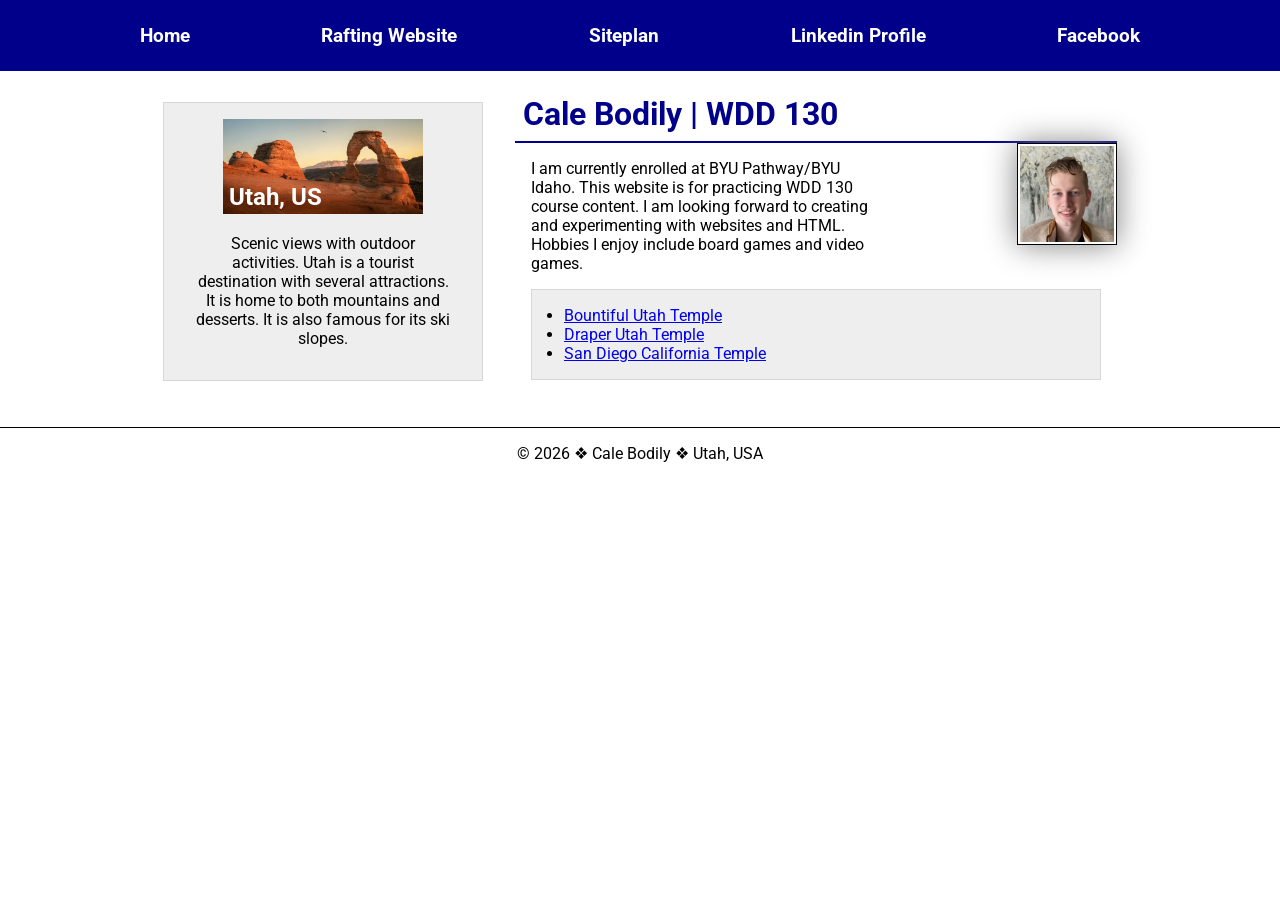
<file: index.html>
<!-- 5/21/2026 -->
<!DOCTYPE html>
<html lang="en">

<head>
    <meta charset="UTF-8">
    <meta name="viewport" content="width=device-width, initial-scale=1.0">
    <title>Cale Bodily | WDD 130</title>
    <meta name="description" content="Information about Cale Bodily including hobbies and career">
    <meta name="author" content="Cale Bodily">
    <link rel="stylesheet" href="styles/styles.css">
    <link rel="preconnect" href="https://fonts.googleapis.com">
    <link rel="preconnect" href="https://fonts.gstatic.com" crossorigin>
    <link
      href="https://fonts.googleapis.com/css2?family=Roboto:ital,wght@0,100..900;1,100..900&display=swap"
      rel="stylesheet">
</head>

<body>
    <header>
        <nav>
            <a href="#">Home</a>
            <a href="wwr/">Rafting Website</a>
            <a href="wwr/site-plan-rafting.html">Siteplan</a>
            <a href="www.linkedin.com/in/cale-bodily-297374371">Linkedin Profile</a>
            <a href="https://www.facebook.com/">Facebook</a>
        </nav>
    </header>
    <div class="grid">
        <main>
            <h1>Cale Bodily | WDD 130</h1>
            <img src="images/profile.jpg" alt="Cale Bodily" width="200">
            <p>I am currently enrolled at BYU Pathway/BYU Idaho. This website is for practicing WDD
                130
                course content. I am looking forward to creating and experimenting with websites and
                HTML. Hobbies I enjoy include board games and video games.</p>
            <ul class="box indent">
                <li><a href="https://content.churchofjesuschrist.org/templesldsorg/bc/Temples/photo-galleries/bountiful-utah/800x500/bountiful-temple-766347-wallpaper.jpg"
                      target="_blank">Bountiful
                        Utah Temple</a></li>
                <li><a href="https://content.churchofjesuschrist.org/templesldsorg/bc/Temples/photo-galleries/draper-utah/800x500/draper-temple-769424-wallpaper.jpg"
                      target="_blank">Draper
                        Utah Temple</a></li>
                <li><a href="https://content.churchofjesuschrist.org/templesldsorg/bc/Temples/photo-galleries/san-diego-california/800x500/san-diego-temple-765109-wallpaper.jpg"
                      target="_blank">San
                        Diego California Temple</a></li>
            </ul>
        </main>
        <aside class="box">
            <h2>Utah, US </h2>
            <img src="images/utah-state-parks.jpg" alt="Utah">
            <p>Scenic views with outdoor activities. Utah is a tourist destination with several
                attractions. It is home to both mountains and desserts. It is also famous for
                its ski
                slopes.</p>
        </aside>
    </div>
    <footer>
        <p>&copy; 2026 &#10070; Cale Bodily &#10070; Utah, USA</p>

    </footer>
</body>

</html>
</file>
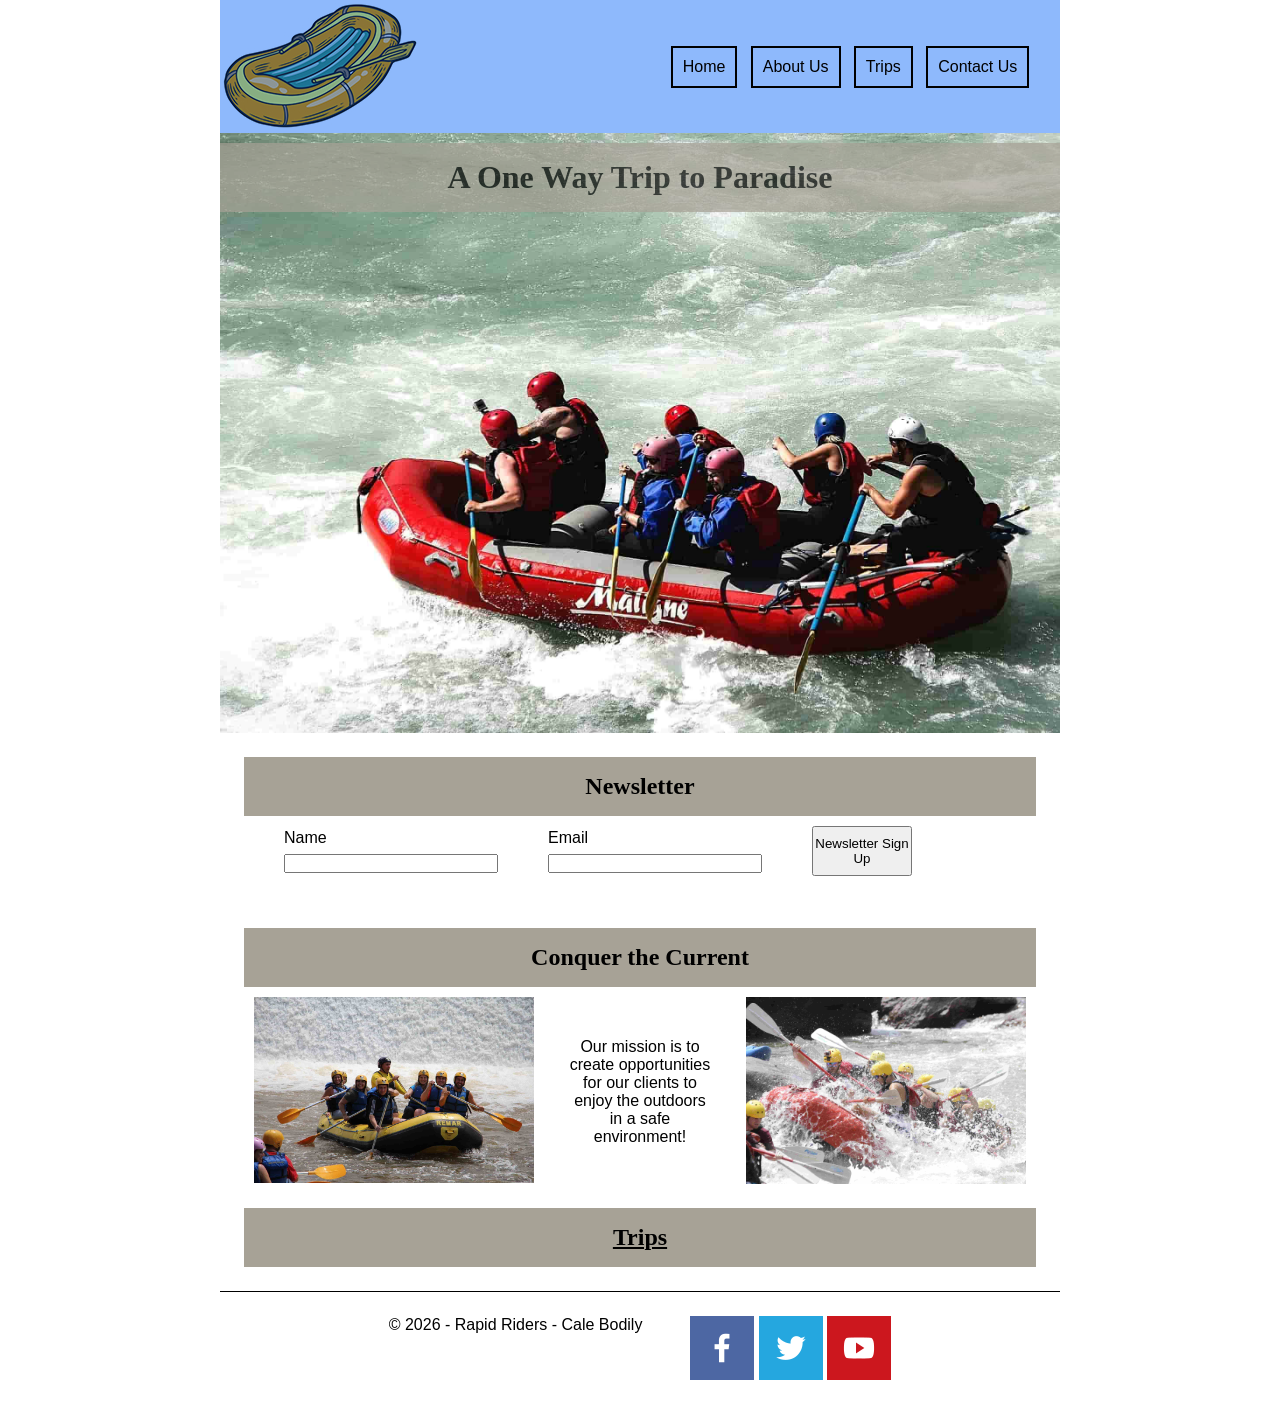
<file: wwr/index.html>
<!DOCTYPE html>
<html lang="en">

<head>
    <meta charset="UTF-8">
    <meta name="viewport" content="width=device-width, initial-scale=1.0">
    <title>Rapid Riders Company Home Page</title>
    <meta name="description"
      content="Rapid Riders Company Home Page, Basic information including call to action to visit the trips page">
    <meta name="author" content="Cale Bodily">
    <link rel="stylesheet" href="styles/rafting.css">
</head>

<body>
    <header>
        <img class="logo" src="images/z-boat.jpg" alt="White Water Rafting Logo">
        <nav>
            <ul>
                <li><a href="index.html">Home</a></li>
                <li><a href="about.html">About Us</a></li>
                <li><a href="trips.html">Trips</a></li>
                <li><a href="contact.html">Contact Us</a></li>
            </ul>
        </nav>
    </header>
    <main>
        <div class="hero">
            <img src="images/raftinghome.jpg" alt="People Rafting">
            <h1>A One Way Trip to Paradise</h1>
        </div>
        <section>
            <h2>Newsletter</h2>
            <form class="newsletter">
                <div class="quiz-item centervert">
                    <label for="name">Name</label>
                    <input type="text" id="name" name="name" required>
                </div>
                <div class="quiz-item centervert">
                    <label for="email">Email</label>
                    <input type="text" id="email" name="email" required>
                </div>
                <div class="quiz-item">
                    <button type="submit">Newsletter Sign Up</button>
                </div>
            </form>
        </section>
        <section class="employee">
            <h2 class="serve">Conquer the Current</h2>
            <figure>
                <img class="conquer2" src="images/raftinghome2.jpg" alt="Dan Foxer">
            </figure>
            <p class="conquer">Our mission is to create opportunities for our clients to enjoy the
                outdoors in a
                safe environment!</p>
            <figure>
                <img class="conquer2" src="images/raftinghome3.jpg" alt="Ethan Baker">
            </figure>
            <h2 class="serve"><a class="conquer3" href="trips.html">Trips</a></h2>
        </section>
    </main>
    <footer>
        <p>&copy; 2026 - Rapid Riders - Cale Bodily</p>
        <nav class="socialmedia">
            <a href="https://www.facebook.com/">
                <img src="images/facebook.png" alt="Facebook Home Page">
            </a>
            <a href="https://x.com/">
                <img src="images/twitter.png" alt="Twitter Home page">
            </a>
            <a href="https://www.youtube.com/">
                <img src="images/youtube.png" alt="Youtube Home page">
            </a>
        </nav>
    </footer>
</body>

</html>
</file>
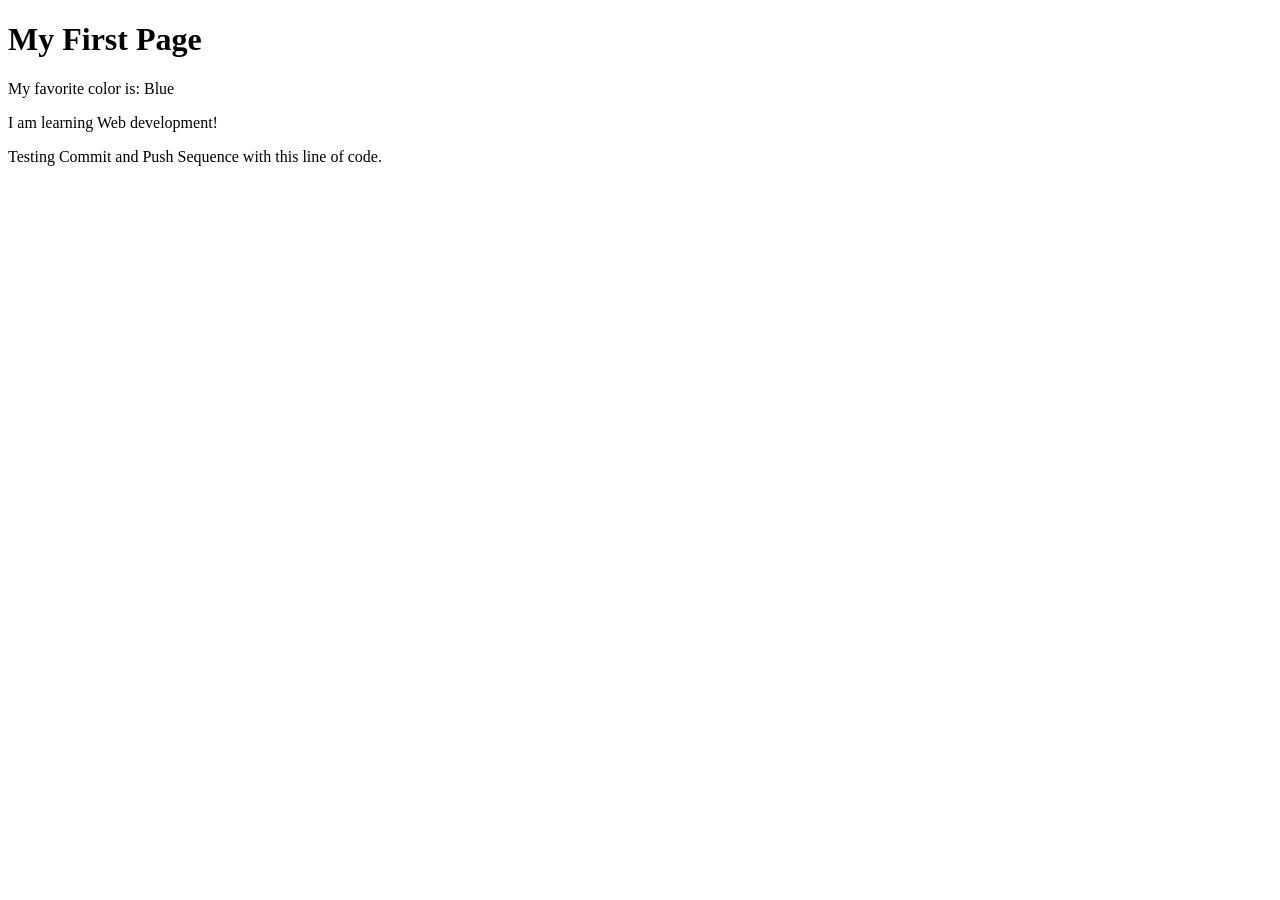
<file: week01/first-page.html>
<!DOCTYPE html>
<html lang="en">

<head>
    <meta charset="UTF-8">
    <meta name="viewport" content="width=device-width, initial-scale=1.0">
    <title>My First Page</title>
</head>

<body>
    <h1>My First Page</h1>
    <p>My favorite color is: Blue</p>
    <p>I am learning Web development!</p>
    <p>Testing Commit and Push Sequence with this line of code.</p>
</body>

</html>
</file>
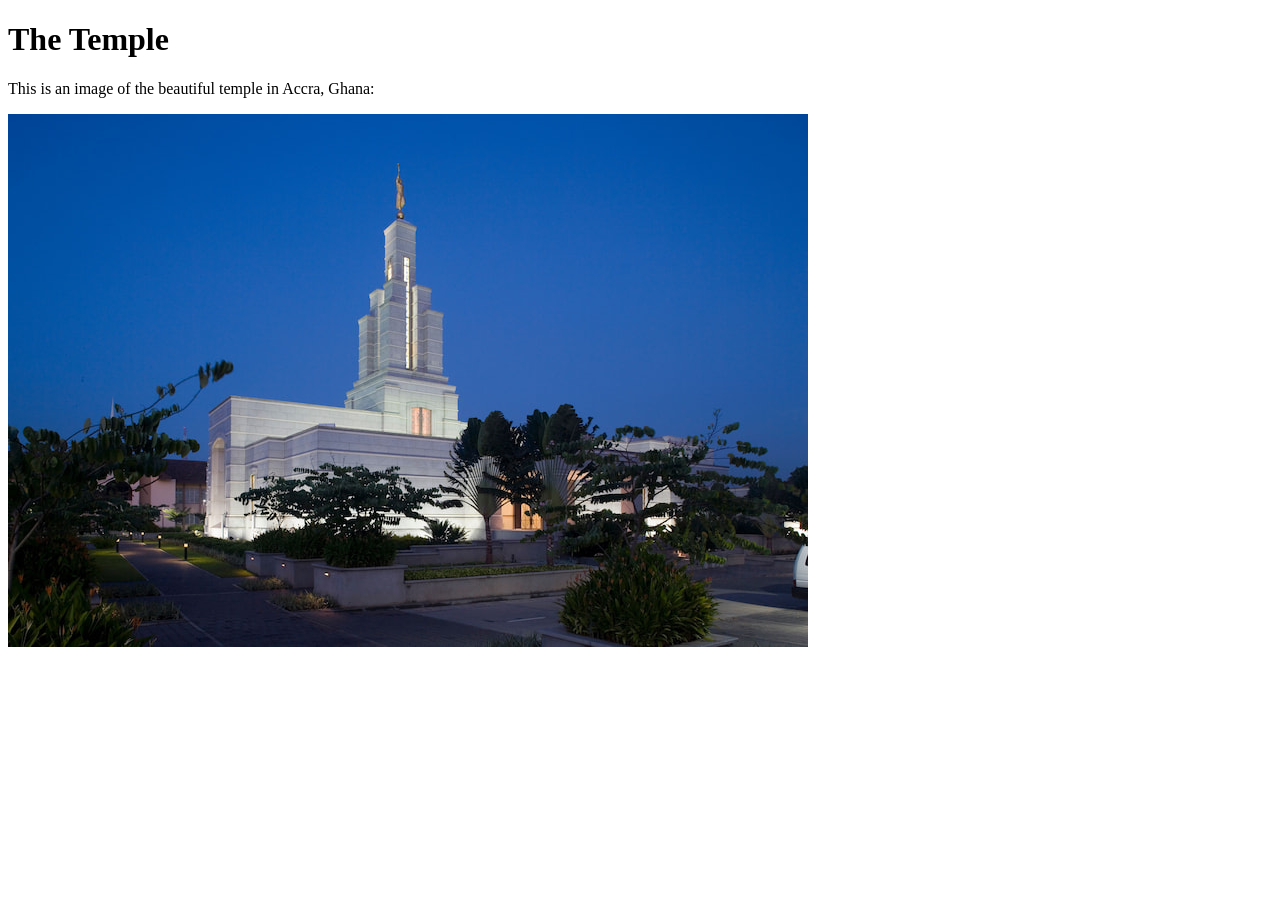
<file: week01/images-solution.html>
<!DOCTYPE html>
<html lang="en">
<head>
    <meta charset="UTF-8">
    <meta name="viewport" content="width=device-width, initial-scale=1.0">
    <title>Temple Image</title>
</head>
<body>
    <h1>The Temple</h1>
    <p>This is an image of the beautiful temple in Accra, Ghana:</p>
    <img src="images/temple-small.jpg" alt="The Accra Ghana Temple">
    
</body>
</html>
</file>
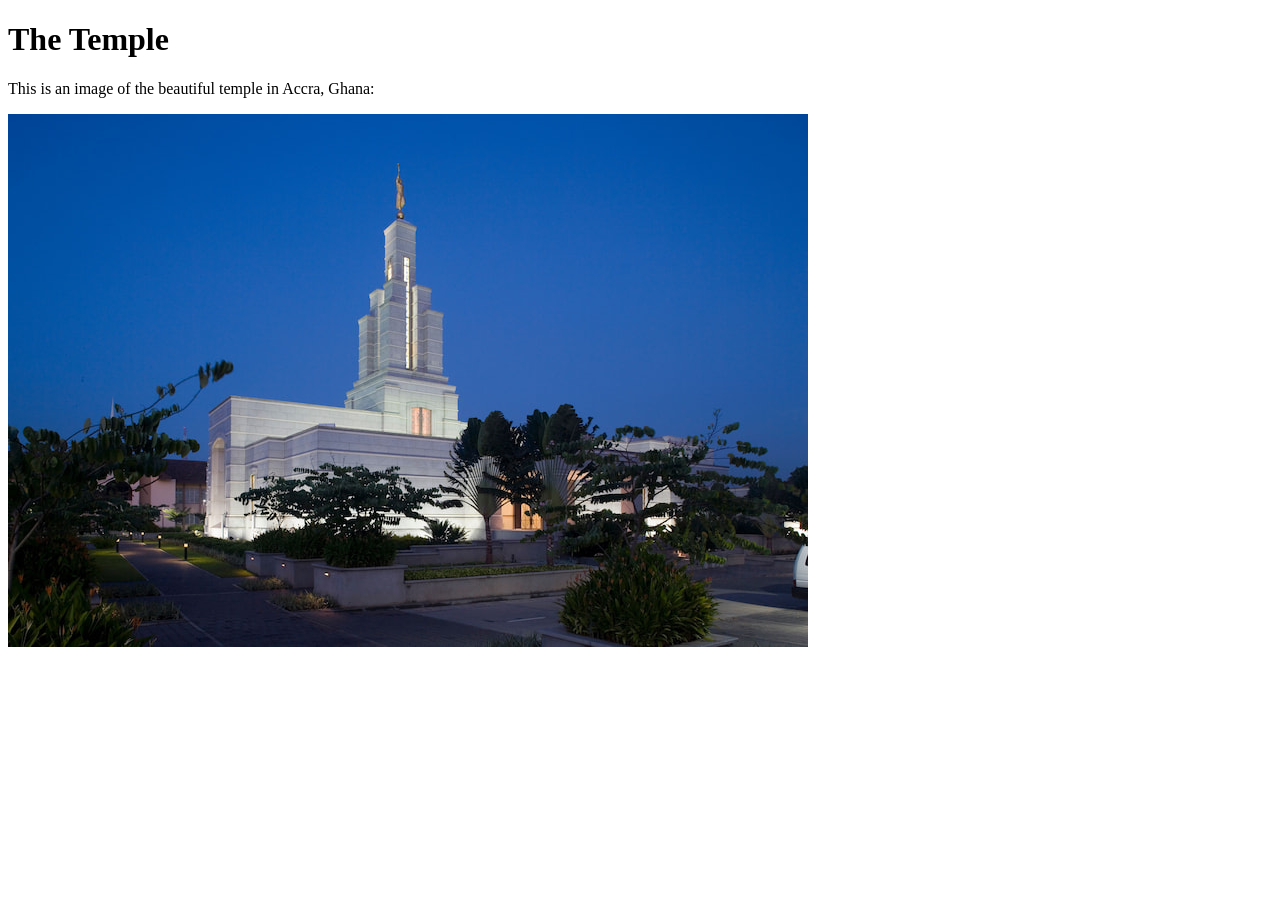
<file: week01/images.html>
<!DOCTYPE html>
<html lang="en">

<head>
    <meta charset="UTF-8">
    <meta name="viewport" content="width=device-width, initial-scale=1.0">
    <title>Temple Image</title>
</head>

<body>
    <h1>The Temple</h1>
    <p>This is an image of the beautiful temple in Accra, Ghana:</p>
    <img src="images/temple-small.jpg" alt="The Accra Ghana Temple">

</body>

</html>
</file>
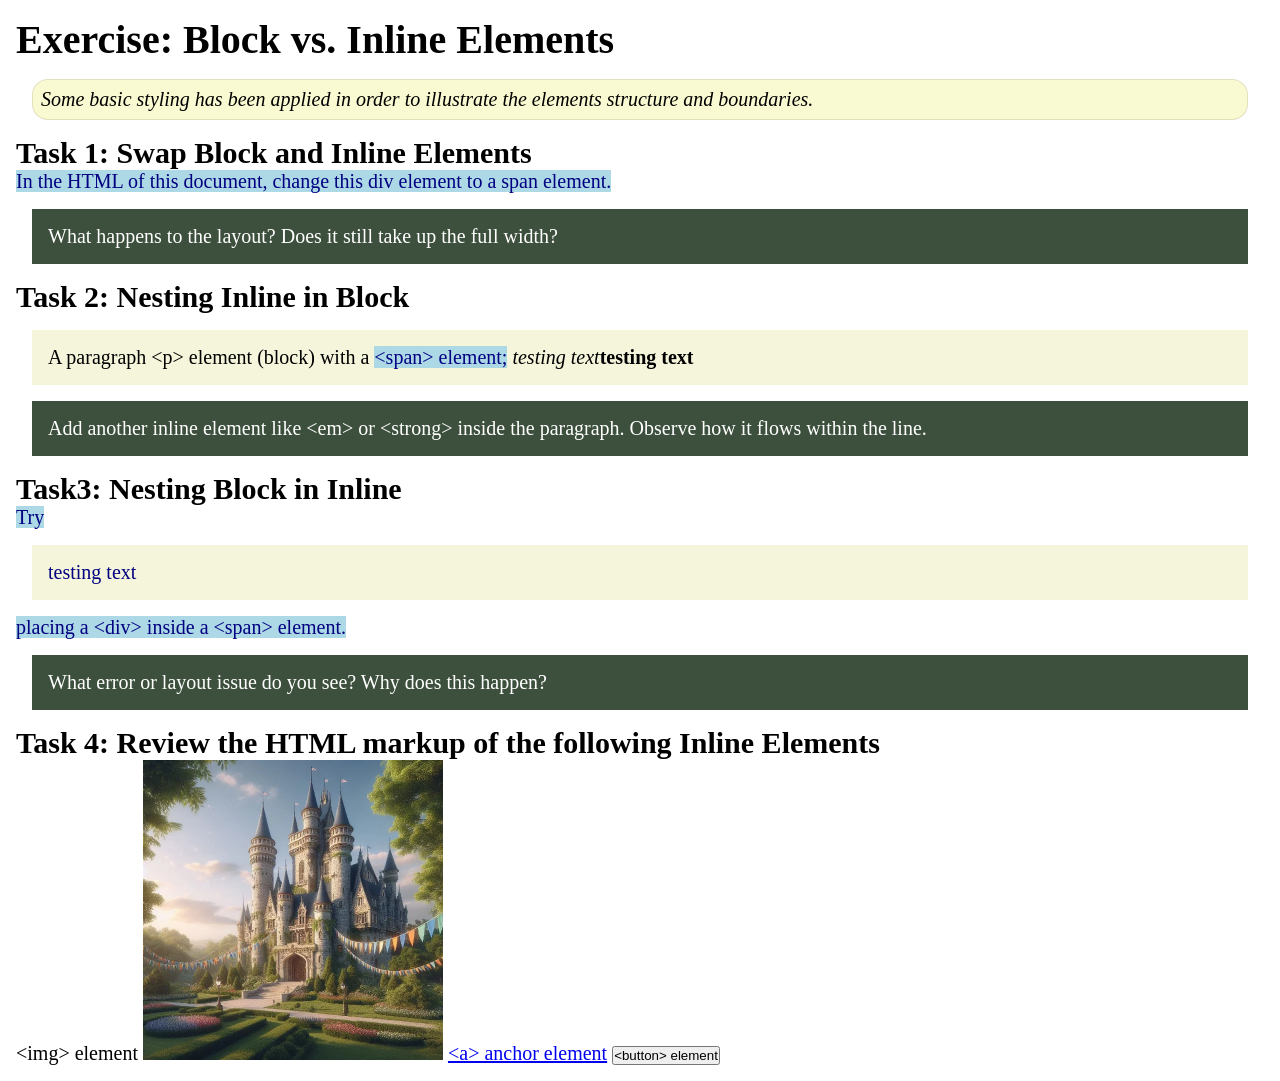
<file: week02/block-vs-inline.html>
<!DOCTYPE html>
<html lang="en">

<head>
    <meta charset="UTF-8">
    <meta name="viewport" content="width=device-width, initial-scale=1.0">
    <title>Exercise: Block vs. Inline Elements</title>
    <link rel="stylesheet" href="styles/block-vs-inline.css">
</head>

<body>
    <main>
        <h1>Exercise: Block vs. Inline Elements</h1>
        <p class="note">Some basic styling has been applied in order to illustrate the elements
            structure and
            boundaries.</p>

        <h2>Task 1: Swap Block and Inline Elements</h2>
        <span>In the HTML of this document, change this div element to a span element.</span>

        <p class="question">What happens to the layout? Does it still take up the full width?</p>

        <h2>Task 2: Nesting Inline in Block</h2>
        <p>A paragraph &lt;p&gt; element (block) with a <span>&lt;span&gt; element;</span>
            <em>testing text</em><strong>testing text</strong>
        </p>
        <p class="question">Add another inline element like &lt;em&gt; or &lt;strong&gt; inside the
            paragraph. Observe
            how it flows within the line.</p>

        <h2>Task3: Nesting Block in Inline</h2>
        <span>Try <div>testing text</div>placing a &lt;div&gt; inside a &lt;span&gt; element.</span>
        <p class="question">What error or layout issue do you see? Why does this happen?</p>


        <h2>Task 4: Review the HTML markup of the following Inline Elements</h2>
        &lt;img&gt; element
        <img src="images/castle.webp" alt="placeholder image (images are inline)" width="300"
          height="300">
        <a href="https://churchofjesuschrist.org">&lt;a&gt; anchor element</a>
        <button type="button">&lt;button&gt; element</button>
    </main>
</body>

</html>
</file>
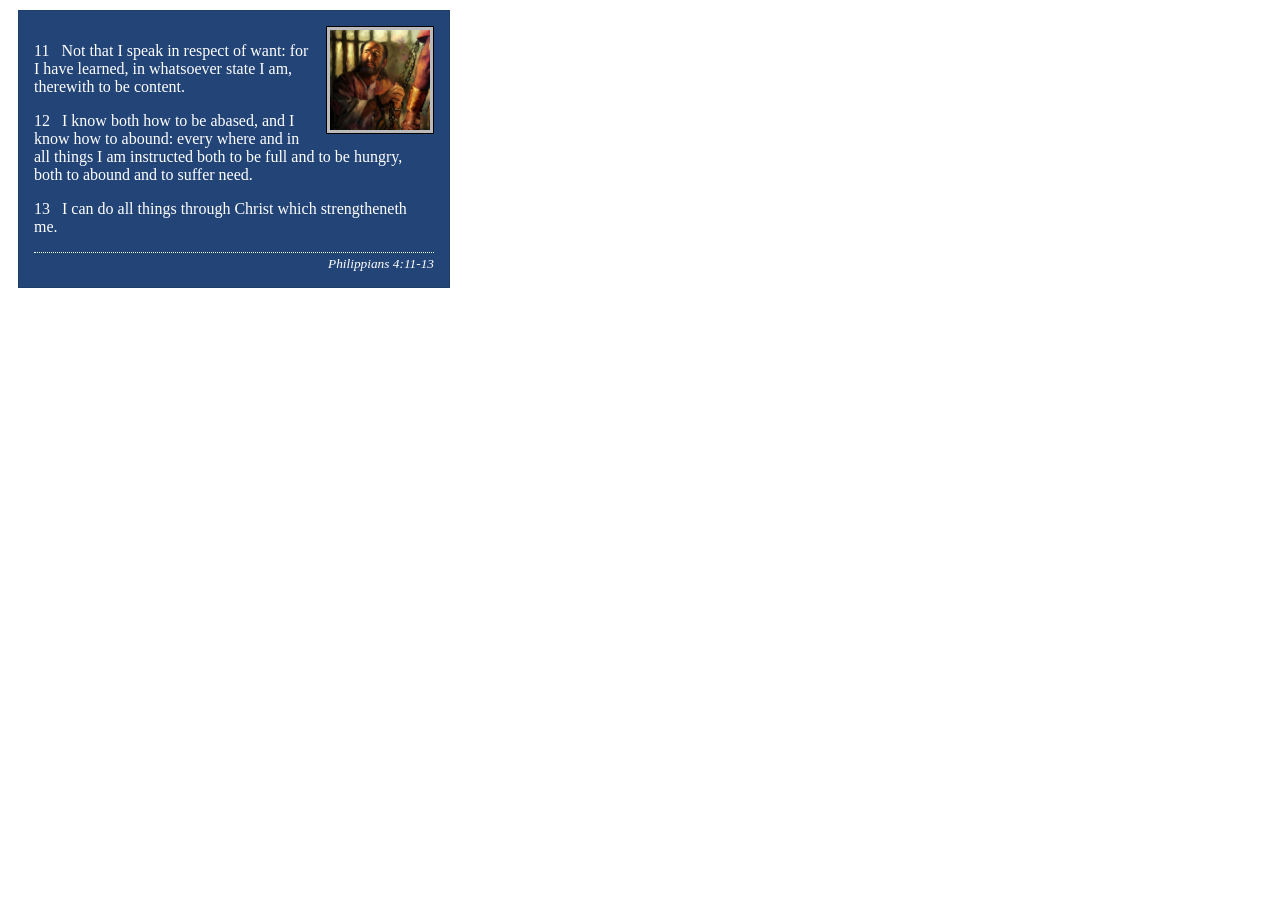
<file: week02/box-model-solution.html>
<!DOCTYPE html>
<html lang="en">
<head>
    <meta charset="UTF-8">
    <meta name="viewport" content="width=device-width, initial-scale=1.0">
    <title>Box Model Activity</title>
    <link rel="stylesheet" href="styles/box-model-solution.css">
</head>
<body>
    <main>
        <div class="callout">
            <img src="images/apostle-paul-imprisoned.webp" alt="Paul the Apostle - Imprisoned in Rome" width="200" height="200">
            <blockquote>
                <p>11 &nbsp; Not that I speak in respect of want: for I have learned, in whatsoever state I am, therewith to be content.</p>
                <p>12 &nbsp; I know both how to be abased, and I know how to abound: every where and in all things I am instructed both to be full and to be hungry, both to abound and to suffer need.</p>
                <p>13 &nbsp; I can do all things through Christ which strengtheneth me.</p>
            </blockquote>
            <cite>Philippians 4:11-13</cite>
        </div>
    </main>
</body>
</html>
</file>
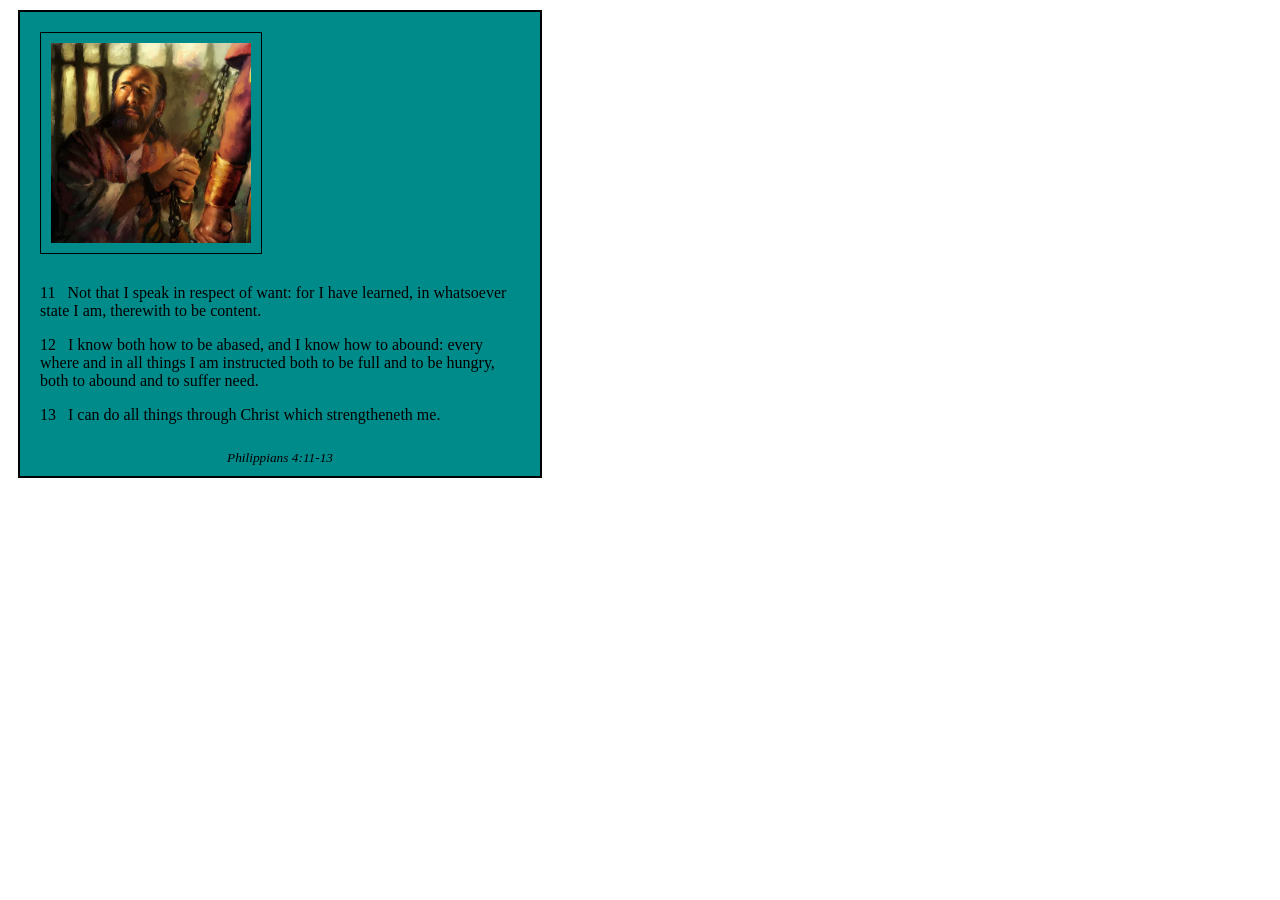
<file: week02/box-model.html>
<!DOCTYPE html>
<html lang="en">

<head>
    <meta charset="UTF-8">
    <meta name="viewport" content="width=device-width, initial-scale=1.0">
    <title>Box Model Activity</title>
    <link rel="stylesheet" href="styles/box-model.css">
</head>

<body>
    <main>
        <div class="callout">
            <img src="images/apostle-paul-imprisoned.webp"
              alt="Paul the Apostle - Imprisoned in Rome" width="200" height="200">
            <blockquote>
                <p>11 &nbsp; Not that I speak in respect of want: for I have learned, in whatsoever
                    state I am, therewith to be content.</p>
                <p>12 &nbsp; I know both how to be abased, and I know how to abound: every where and
                    in all things I am instructed both to be full and to be hungry, both to abound
                    and to suffer need.</p>
                <p>13 &nbsp; I can do all things through Christ which strengtheneth me.</p>
            </blockquote>
            <cite>Philippians 4:11-13</cite>
        </div>
    </main>
</body>

</html>
</file>
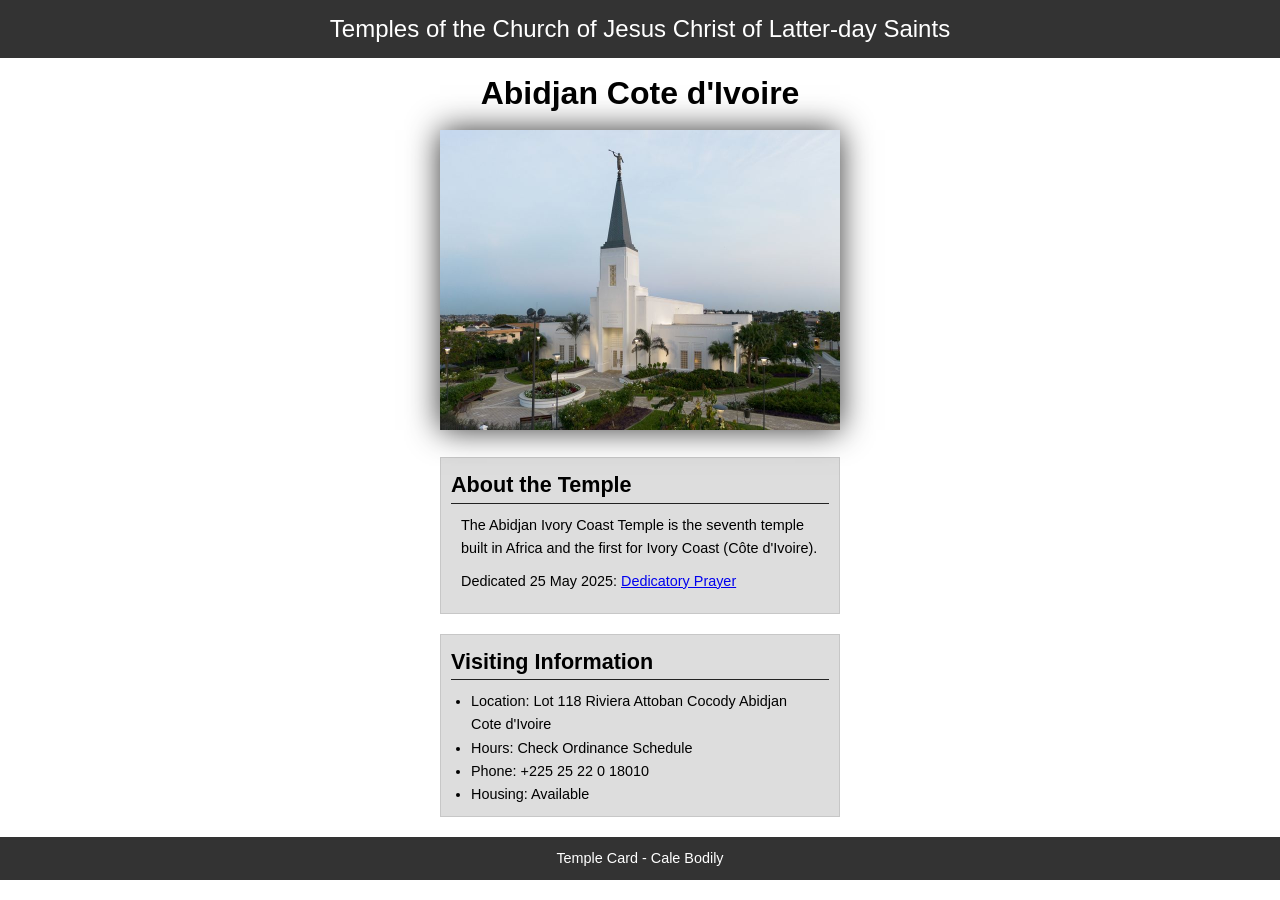
<file: week02/temple.html>
<!DOCTYPE html>
<html lang="en">

<head>
    <meta charset="UTF-8">
    <meta name="viewport" content="width=device-width, initial-scale=1.0">
    <title>Temple Card - Abidjan Cote d'Ivoire</title>
    <link rel="stylesheet" href="styles/temples.css">
</head>

<body>
    <header>
        <p>Temples of the Church of Jesus Christ of Latter-day Saints</p>
    </header>
    <main>
        <h1>Abidjan Cote d'Ivoire</h1>
        <picture>
            <img src="images/abidjan-ivory-coast.jpeg" alt="Abidjan Cote d'Ivoire Temple">
        </picture>
        <section>
            <h2>About the Temple</h2>
            <p>The Abidjan Ivory Coast Temple is the seventh temple built in Africa and the first
                for Ivory Coast (Côte
                d'Ivoire).</p>
            <p>Dedicated 25 May 2025: <a
                  href="https://www.churchofjesuschrist.org/temples/dedicatory-prayer/abidjan-ivory-coast-temple/2025-05-25?lang=eng"
                  target="_blank" rel="noopener noreferrer">Dedicatory Prayer</a></p>
        </section>
        <section>
            <h2>Visiting Information</h2>
            <ul>
                <li>Location: Lot 118 Riviera Attoban Cocody Abidjan Cote d'Ivoire</li>
                <li>Hours: Check Ordinance Schedule</li>
                <li>Phone: +225 25 22 0 18010</li>
                <li>Housing: Available</li>
            </ul>
        </section>
    </main>
    <footer>
        <p>Temple Card - Cale Bodily</p>
    </footer>
</body>

</html>
</file>
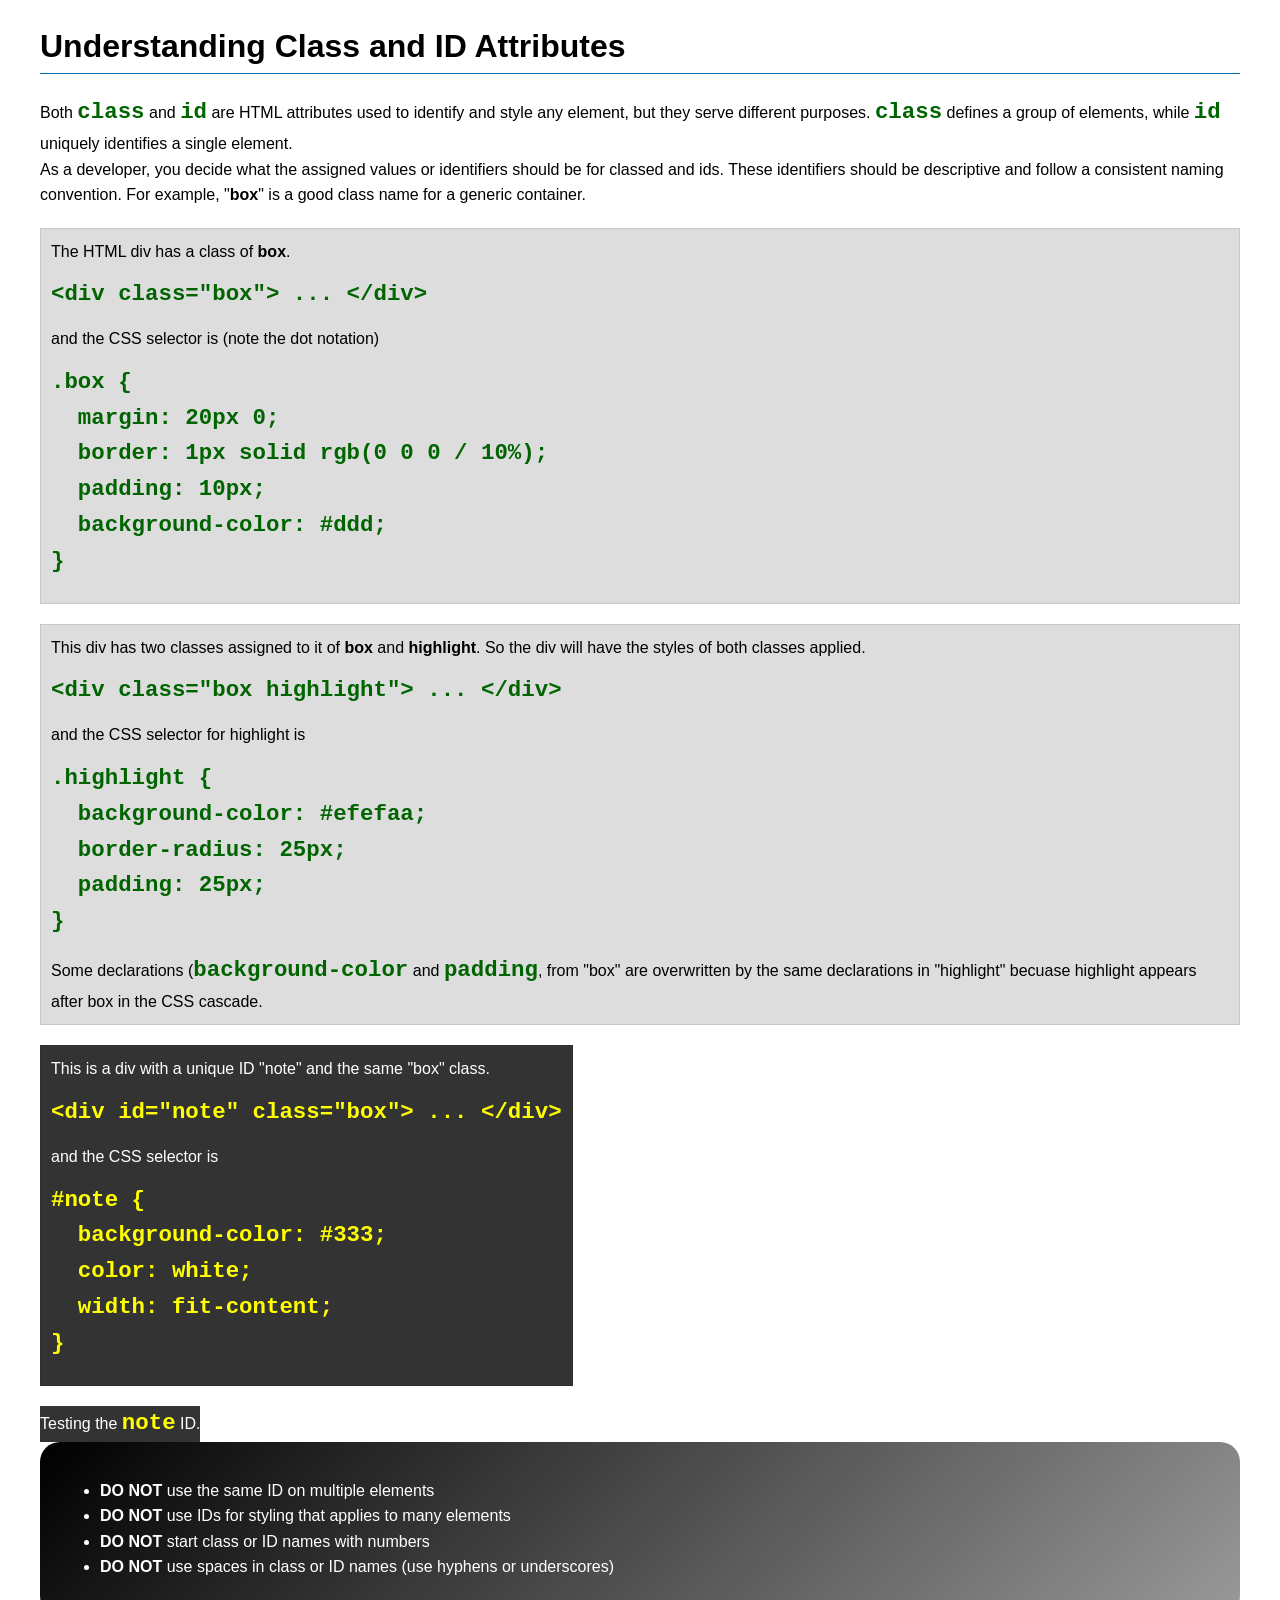
<file: week03/class-and-id.html>
<!DOCTYPE html>
<html lang="en">

<head>
    <meta charset="UTF-8">
    <meta name="viewport" content="width=device-width, initial-scale=1.0">
    <title>Class vs ID Attributes</title>
    <link rel="stylesheet" href="styles/class-and-id.css">
</head>

<body>
    <h1>Understanding Class and ID Attributes</h1>
    <p>Both <code>class</code> and <code>id</code> are HTML attributes used to identify and style
        any element, but they
        serve different purposes. <code>class</code> defines a group of elements, while
        <code>id</code> uniquely
        identifies a single element.
    </p>
    <p>As a developer, you decide what the assigned values or identifiers should be for classed and
        ids. These
        identifiers should be
        descriptive and follow a consistent naming convention. For example, "<strong>box</strong>"
        is a good class name
        for a generic container.</p>
    <div class="box">
        <p>The HTML div has a class of <strong>box</strong>.</p>
        <pre><code class="html">&lt;div class="box"&gt; ... &lt;/div&gt;</code></pre>
        and the CSS selector is (note the dot notation)
        <pre><code class="css">.box {
  margin: 20px 0;
  border: 1px solid rgb(0 0 0 / 10%);
  padding: 10px;
  background-color: #ddd; 
}</code></pre>
    </div>

    <div class="box">
        <p>This div has two classes assigned to it of <strong>box</strong> and
            <strong>highlight</strong>. So the div
            will have the styles of both classes applied.
        </p>
        <pre><code class="html">&lt;div class="box highlight"&gt; ... &lt;/div&gt;</code></pre>
        and the CSS selector for highlight is
        <pre><code class="css">.highlight {
  background-color: #efefaa;
  border-radius: 25px;
  padding: 25px;
}</code></pre>
        <p>Some declarations (<code>background-color</code> and <code>padding</code>, from "box" are
            overwritten by the same declarations in "highlight" becuase highlight appears after box
            in the CSS cascade.</p>
    </div>

    <div id="note" class="box">
        <p>This is a div with a unique ID "note" and the same "box" class.</p>
        <pre><code class="html">&lt;div id="note" class="box"&gt; ... &lt;/div&gt;</code></pre>
        and the CSS selector is
        <pre><code class="css">#note {
  background-color: #333;
  color: white;
  width: fit-content;
}</code></pre>
    </div>

    <div id="note">
        <p>Testing the <code>note</code> ID.</p>
    </div>

    <section id="best-practice">
        <ul>
            <li><strong>DO NOT</strong> use the same ID on multiple elements</li>
            <li><strong>DO NOT</strong> use IDs for styling that applies to many elements</li>
            <li><strong>DO NOT</strong> start class or ID names with numbers</li>
            <li><strong>DO NOT</strong> use spaces in class or ID names (use hyphens or underscores)
            </li>
        </ul>
    </section>


</body>

</html>
</file>
<file: styles/styles.css>
* {
    margin: 0;
    padding: 0;
    box-sizing: border-box;
}

:root {
    --primary-color: darkblue;
    --secondary-color: black;
    --background-color: white;
}

body {
    font-size: 16px;
    font-family: Roboto, Arial, sans-serif;
}

header,
footer,
.grid {
    width: auto;
    margin: 0 auto;
}

.grid {
    display: grid;
    align-items: center;
    justify-content: center;
}

nav {
    background-color: var(--primary-color);
    padding: 1rem;
    display: flex;
    justify-content: space-evenly;
    align-items: center;
}

nav a {
    color: var(--background-color);
    display: block;
    padding: 0.5rem;
    text-decoration: none;
    font-size: 1.2rem;
    font-weight: 700;
}

main {
    grid-column: 2/3;
    margin: 1rem;
}

main img {
    width: 100px;
    height: auto;
    border: 1px solid var(--secondary-color);
    padding: 2px;
    box-shadow: 0 0 30px gray;
    float: right;
    margin: 0 0 1rem 1rem;
}

h1 {
    color: var(--primary-color);
    padding: .5rem;
    border-bottom: solid 2px var(--primary-color);
}

p {
    margin: 1rem;
    padding: 0;
}

main p {
    max-width: 350px;
}

ul {
    width: 570px;
}

aside {
    Width: 20rem;
    margin: 1rem;
    border: 1px solid var(--secondary-color / 0.2);
    padding: 1rem;
    background-color: var(--background-color);
    color: #333;
    text-align: center;
    position: relative;
    grid-column: 1/2;
    grid-row: 1/2;
}

aside img {
    width: 200px;
    height: auto;
}

aside h2 {
    position: absolute;
    top: 80px;
    left: 65px;
    color: var(--background-color);
}

footer {
    margin-top: 15px;
    border-top: 1px solid var(--secondary-color);
    text-align: center;
}

/* Class Selectors */
.box {
    margin: 1rem;
    border: 1px solid rgba(0, 0, 0, .1);
    padding: 1rem;
    background-color: #eee;
    color: #000;
}

.indent {
    padding-left: 2rem;
}
</file>
<file: wwr/styles/rafting.css>
/* --accent3-color: #5C697D; */

    :root {
        --primary-color: black;
        --secondary-color: white;
        --accent1-color: #A7A296;
        --accent2-color: #8EB9FC;
        --heading-font: "Times New Roman", "Georgia", serif;
        --body-font: Arial, Helvetica, sans-serif;
    }

    * {
        margin: 0;
        padding: 0;
        box-sizing: border-box;
    }

    body {
        font-family: var(--body-font);
        color: var(--accent1-color);
    }

    header,
    main,
    footer {
        width: 840px;
        margin: 0 auto;
    }

    header {
        background-color: var(--accent2-color);
        display: grid;
        grid-template-columns: 1fr 1fr;
        align-items: center;
    }

    .logo {
        mix-blend-mode: multiply;
    }

    nav ul {
        display: flex;
        justify-content: space-around;
        list-style-type: none;
    }

    nav ul li {
        padding: 10px;
        border: solid black 2px;
    }

    a {
        text-decoration: none;
        color: var(--primary-color);
    }

    .hero {
        position: relative;
    }

    .hero img {
        display: block;
        width: 100%;
        height: auto;
    }

    .hero p {
        color: var(--primary-color);
    }

    .hero h1 {
        opacity: 0.7;
        position: absolute;
        top: 10px;
    }

    h1,
    h2 {
        font-family: var(--heading-font);
        color: var(--primary-color);
        width: 100%;
        padding: 16px;
        text-align: center;
        background-color: var(--accent1-color);
    }

    p {
        color: black;
    }

    nav,
    p,
    section,
    article {
        margin: 16px;
        padding: 8px;
    }

    .hero article {
        position: absolute;
        top: 375px;
        background-color: var(--accent2-color);
    }

    .hero article h2 {
        font-family: var(--heading-font);
        background-color: var(--accent2-color);
        padding: 0;
    }

    .hero article img {
        float: right;
        width: 125px;
        border: solid black 1px;
    }

    .history {
        display: grid;
        grid-template-columns: 1fr 1fr 1fr;
        grid-template-rows: 100px 1fr;
    }

    .history h2 {
        grid-column: 1 / 4;
    }

    .history img {
        width: 250px;
        height: auto;
        padding: 10px;
        align-content: center;
    }

    .adventure {
        display: grid;
        grid-template-columns: repeat(5, 1fr);
        grid-template-rows: 100px 1fr;
    }

    .adventure h2 {
        grid-column: 1 / 6;
    }

    figure img {
        width: 150px;
        height: auto;
        padding: 10px;
    }

    figcaption {
        color: black;
    }

    footer {
        display: flex;
        justify-content: center;
        border-top: solid black 1px;
    }

    .socialmedia a {
        text-decoration: none;
    }

    .contact {
        padding: 0;
        text-align: center;
    }

    .form {
        display: grid;
        grid-template-columns: 1fr 1fr;
        grid-template-rows: repeat(6, 1fr);
        height: 450px;
        color: black;

    }

    iframe {
        width: 450px;
        height: 450px;
        grid-row: 1 / 7;
    }

    .quiz-item {
        margin-left: 30px;
        padding: 10px;
        color: var(--primary-color);
    }

    .radio {
        display: grid;
        grid-template-columns: 1fr 1fr;
        grid-template-rows: 1fr 1fr 1fr;
        padding: 10px 0 10px 0;
        font-size: .9rem;
    }

    .radio-pos {
        grid-row: 1 / 4;
        justify-items: center;
        margin-left: 10px;
    }

    .radio-pos2 {
        padding-bottom: 10px;
    }

    textarea {
        display: flex;
        gap: 10px;
        width: 250px;
        height: 3rem;
    }

    button {
        width: 100px;
        height: 50px;
        justify-items: center;
    }

    .employee {
        display: grid;
        grid-template-columns: 1fr 1fr 1fr;
        justify-items: center;
    }

    .serve {
        grid-column: 1 / 4;
        margin-top: 10px;
    }

    .indent {
        margin-left: 35px;
    }

    .newsletter {
        display: grid;
        grid-template-columns: 1fr 1fr 1fr;
    }

    .centervert {
        display: grid;
        align-items: center;
    }

    .conquer {
        text-align: center;
        display: grid;
        align-items: center;
    }

    .conquer2 {
        width: 300px;
    }

    .conquer3 {
        text-decoration: underline;
    }

    .river {
        width: 250px;
        text-align: center;
        margin: 5px;
    }

    .h2undo {
        width: auto;
        padding: 5px;
        text-align: center;
        background-color: var(--secondary-color);
    }

    th,
    td {
        border: solid 1px black;
        padding: 5px;
        text-align: center;
        color: var(--primary-color);
    }
</file>
<file: week02/styles/block-vs-inline.css>
* {
    margin: 0;
    padding: 0;
}

body {
    font-size: 20px;
    margin: 1rem;
}

p,
div {
    background-color: beige;
    margin: 1rem;
    padding: 1rem;
}

span {
    color: navy;
    background-color: lightblue;
}

code {
    margin: 0;
    padding: 0;
    color: green;
    font-size: 1.2rem;
}

.note {
    font-style: italic;
    background-color: lightgoldenrodyellow;
    border-radius: 1rem;
    border: 1px solid rgb(0 0 0 / 10%);
    margin: 1rem;
    padding: .5rem;
}

.question {
    background-color: #3d503d;
    color: #fff;
}
</file>
<file: week02/styles/box-model-solution.css>
.callout {
    max-width: 400px;
    margin: 10px;
    border: 1px solid rgba(0, 0, 0, .1);
    padding: 15px;
    background-color: #247;
    color: #fff;
}

.callout img {
    float: right;
    margin: 0 0 10px 15px;
    border: 1px solid #000;
    padding: 3px;
    background-color: #bbb;
    width: 100px;
    height: auto;

}

blockquote {
    margin: 0;
}

cite {
    display: block;
    border-top: 1px dotted #fff;
    padding-top: 3px;
    text-align: right;
    font-size: smaller;
}
</file>
<file: week02/styles/box-model.css>
.callout {
    max-width: 500px;
    margin: 10px;
    border: 2px solid black;
    padding: 10px;
    background-color: darkcyan;
    color: solid black;
}

.callout img {
    position: right;
    margin: 10px;
    border: 1px solid black;
    padding: 10px;
    background-color: darkcyan;
    width: 200px;
    height: auto;
}

blockquote {
    margin: 10px;
}

cite {
    display: block;
    border-top: 10px;
    padding-top: 10px;
    text-align: center;
    font-size: smaller;
}
</file>
<file: week02/styles/temples.css>
* {
    margin: 0;
    padding: 0;
    box-sizing: border-box;
}

body {
    font-family: Arial, sans-serif;
    line-height: 1.6;
}

header,
footer {
    background-color: #333;
    color: #fff;
    padding: 10px;
    text-align: center;
    font-size: 1.5rem;
}

main {
    width: 400px;
    margin: 0 auto;
}

h1 {
    margin: 10px;
    text-align: center;
}

h2 {
    border-bottom: 1px solid #222;
}

img {
    width: 100%;
    height: auto;
    box-shadow: 0 0 30px #333;
}

section {
    margin: 20px 0;
    border: 1px solid rgb(0 0 0 / 10%);
    padding: 10px;
    background-color: #ddd;
    font-size: .9rem;
}

section p {
    margin: 10px;
}

ul {
    margin: 10px 20px 0;
}

footer {
    font-size: .9rem;
}
</file>
<file: week03/styles/class-and-id.css>
body {
    font-family: Arial, sans-serif;
    line-height: 1.6;
    margin: 0;
    padding: 0 40px;
}

h1 {
    border-bottom: 1px solid rgb(0 110 182);
    padding-bottom: 0;
}



p {
    margin: 0;
}

code {
    color: darkgreen;
    font-weight: 700;
    font-size: 1.4rem;
}

/* Class examples - can be reused */

.box {
    margin: 20px 0;
    border: 1px solid rgb(0 0 0 / 10%);
    padding: 10px;
    background-color: #ddd; /* this is shorthand for #dddddd */
}

.highlight {
    background-color: #efefaa;
    border-radius: 25px;
    padding: 25px;
}

/* ID examples - should be unique */

#note {
    background-color: #333;
    color: white;
    width: fit-content;
}

#note code {
    color: yellow;
}

#best-practice {
    background: linear-gradient(135deg, #000 0%, #999 100%);
    color: white;
    border-radius: 20px;
    padding: 20px
}
</file>
